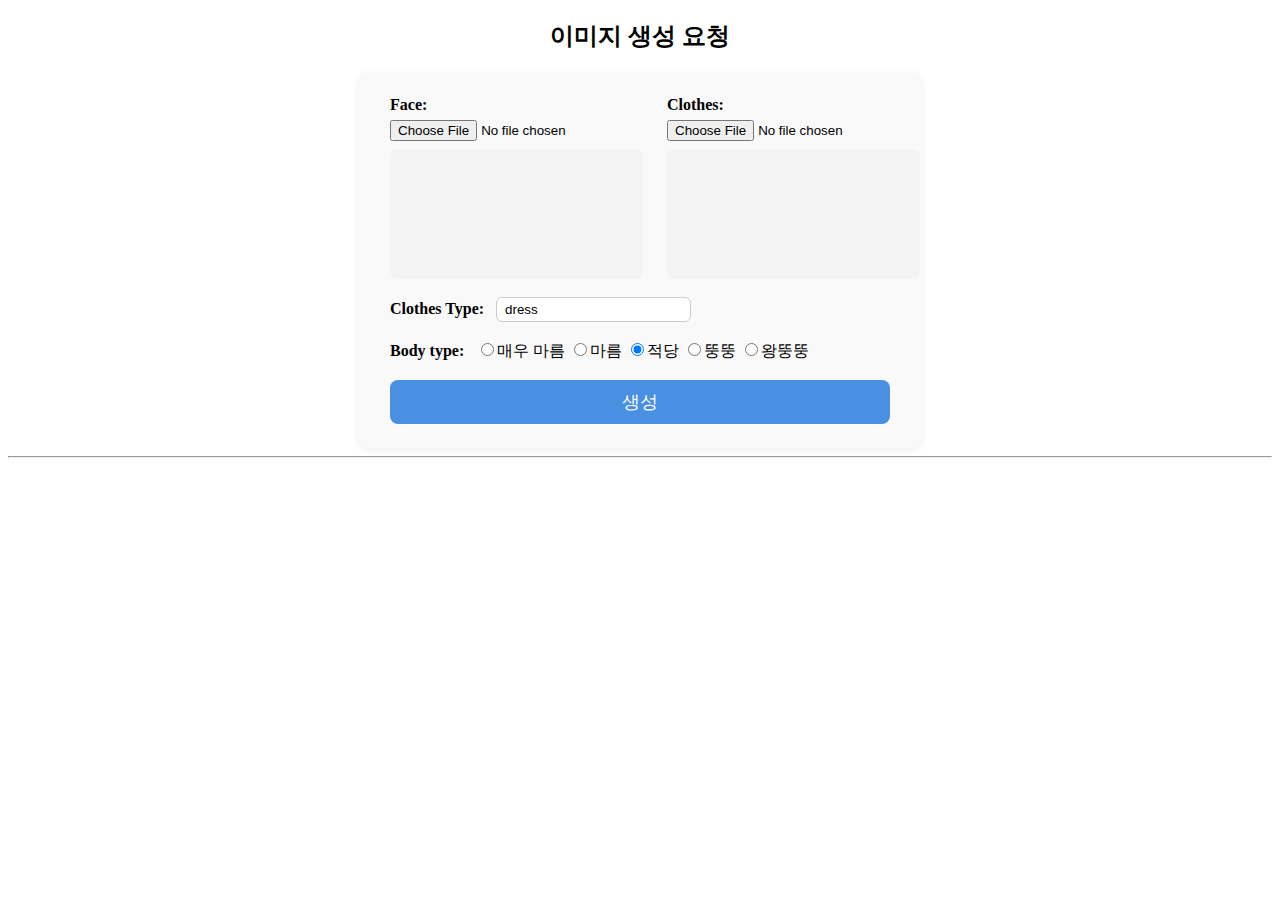
<file: static/index.html>
<!DOCTYPE html>
<html>
<head>
  <meta charset="UTF-8">
  <title>ComfyUI 이미지 생성기</title>
</head>
<body>
  <h2 style="text-align:center;">이미지 생성 요청</h2>
  <form id="form" enctype="multipart/form-data" style="background:#f9f9f9;padding:24px 32px;border-radius:12px;box-shadow:0 2px 8px #0001;max-width:500px;margin:auto;">
    <div style="display:flex;gap:24px;margin-bottom:18px;">
      <div style="flex:1;">
        <label style="font-weight:bold;">Face:
          <input type="file" name="image1" required accept="image/*" onchange="previewImage(event, 'preview1')" style="display:block;margin-top:6px;">
        </label>
        <div id="preview1" style="margin-top:8px;min-height:130px;display:flex;align-items:center;justify-content:center;background:#f3f3f3;border-radius:8px;"></div>
      </div>
      <div style="flex:1;">
        <label style="font-weight:bold;">Clothes:
          <input type="file" name="image2" required accept="image/*" onchange="previewImage(event, 'preview2')" style="display:block;margin-top:6px;">
        </label>
        <div id="preview2" style="margin-top:8px;min-height:130px;display:flex;align-items:center;justify-content:center;background:#f3f3f3;border-radius:8px;"></div>
      </div>
    </div>
    <div style="margin-bottom:18px;">
      <label style="font-weight:bold;">Clothes Type:
        <input type="text" name="clothes_type" required value="dress" style="margin-left:8px;padding:4px 8px;border-radius:6px;border:1px solid #ccc;">
      </label>
    </div>
    <div style="margin-bottom:18px;">
      <label style="font-weight:bold;">Body type:</label>
      <label style="margin-left:8px;"><input type="radio" name="body_type" value="Emaciated">매우 마름</label>
      <label><input type="radio" name="body_type" value="Slim">마름</label>
      <label><input type="radio" name="body_type" value="Average" checked>적당</label>
      <label><input type="radio" name="body_type" value="Overweight">뚱뚱</label>
      <label><input type="radio" name="body_type" value="Overweight">왕뚱뚱</label>
    </div>
    <button type="submit" style="background:#4a90e2;color:#fff;padding:10px 0;border:none;border-radius:8px;font-size:1.1em;cursor:pointer;width:100%;">생성</button>
  </form>

  <hr>
  <div id="log" style="text-align:center;"></div>

  <script>
    function previewImage(event, previewId) {
      const file = event.target.files[0];
      const preview = document.getElementById(previewId);
      preview.innerHTML = '';
      if (file) {
        const img = document.createElement('img');
        img.style.maxWidth = '120px';
        img.style.maxHeight = '120px';
        img.style.borderRadius = '8px';
        img.style.boxShadow = '0 1px 4px #0002';
        img.src = URL.createObjectURL(file);
        preview.appendChild(img);
      }
    }

    document.getElementById("form").addEventListener("submit", async function(e) {
      e.preventDefault();
      const formData = new FormData(this);
      const response = await fetch("/generate", {
        method: "POST",
        body: formData
      });

      const reader = response.body.getReader();
      const decoder = new TextDecoder("utf-8");
      const log = document.getElementById("log");

      log.innerHTML = "";  // 초기화
      while (true) {
        const { value, done } = await reader.read();
        if (done) break;
        const text = decoder.decode(value);
        log.innerHTML = text.replace(/data: /g, "");
      }
    });
  </script>
</body>
</html>
</file>
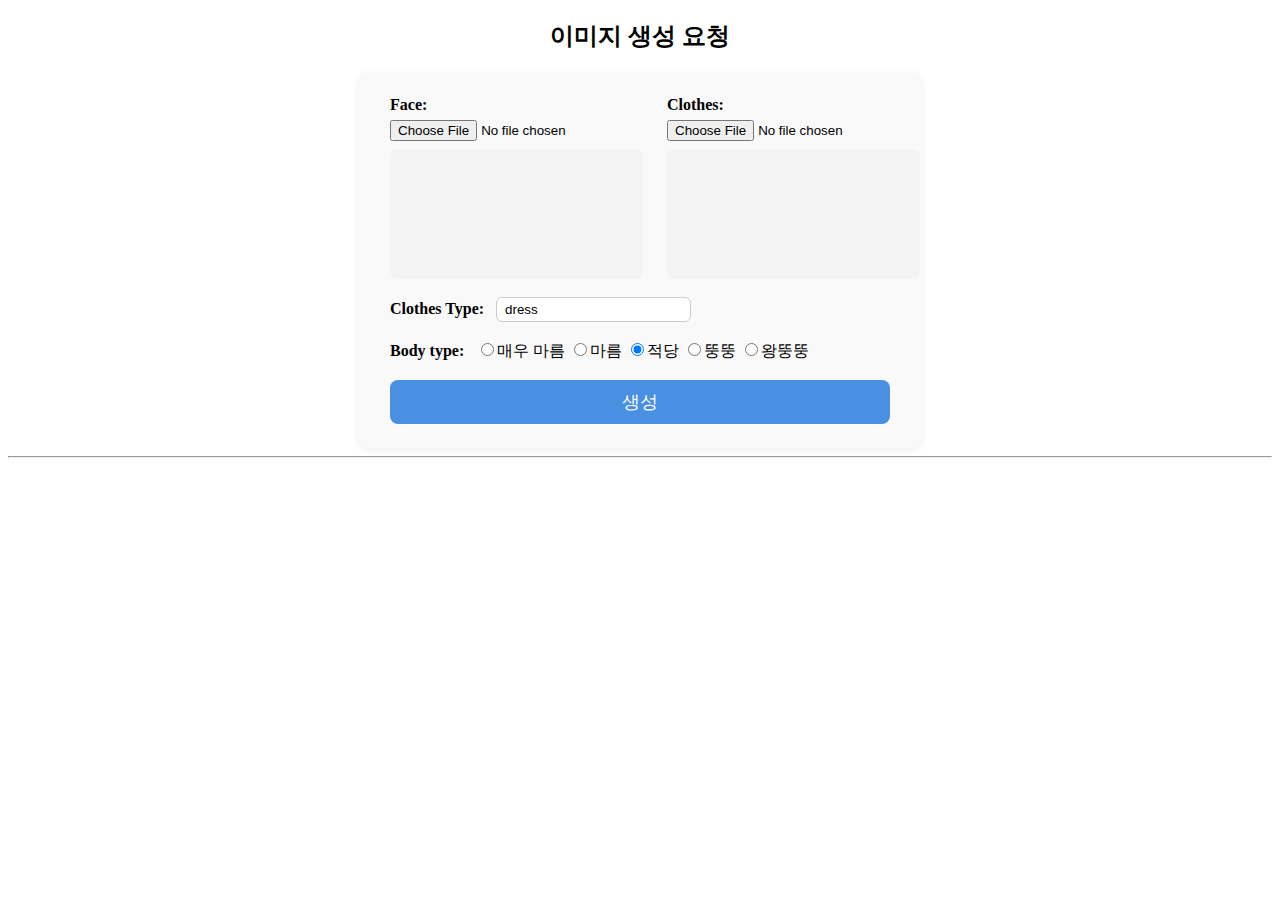
<file: app/templates/index.html>
<!DOCTYPE html>
<html>
<head>
  <meta charset="UTF-8">
  <title>ComfyUI 이미지 생성기</title>
  <link rel="stylesheet" href="/static/style.css" />
</head>
<body>
  <h2 style="text-align:center;">이미지 생성 요청</h2>
  <form id="form" enctype="multipart/form-data" style="background:#f9f9f9;padding:24px 32px;border-radius:12px;box-shadow:0 2px 8px #0001;max-width:500px;margin:auto;">
    <div style="display:flex;gap:24px;margin-bottom:18px;">
      <div style="flex:1;">
        <label style="font-weight:bold;">Face:
          <input type="file" name="image1" required accept="image/*" onchange="previewImage(event, 'preview1')" style="display:block;margin-top:6px;">
        </label>
        <div id="preview1" style="margin-top:8px;min-height:130px;display:flex;align-items:center;justify-content:center;background:#f3f3f3;border-radius:8px;"></div>
      </div>
      <div style="flex:1;">
        <label style="font-weight:bold;">Clothes:
          <input type="file" name="image2" required accept="image/*" onchange="previewImage(event, 'preview2')" style="display:block;margin-top:6px;">
        </label>
        <div id="preview2" style="margin-top:8px;min-height:130px;display:flex;align-items:center;justify-content:center;background:#f3f3f3;border-radius:8px;"></div>
      </div>
    </div>
    <div style="margin-bottom:18px;">
      <label style="font-weight:bold;">Clothes Type:
        <input type="text" name="clothes_type" required value="dress" style="margin-left:8px;padding:4px 8px;border-radius:6px;border:1px solid #ccc;">
      </label>
    </div>
    <div style="margin-bottom:18px;">
      <label style="font-weight:bold;">Body type:</label>
      <label style="margin-left:8px;"><input type="radio" name="body_type" value="Emaciated">매우 마름</label>
      <label><input type="radio" name="body_type" value="Slim">마름</label>
      <label><input type="radio" name="body_type" value="Average" checked>적당</label>
      <label><input type="radio" name="body_type" value="Overweight">뚱뚱</label>
      <label><input type="radio" name="body_type" value="Overweight">왕뚱뚱</label>
    </div>
    <button type="submit" style="background:#4a90e2;color:#fff;padding:10px 0;border:none;border-radius:8px;font-size:1.1em;cursor:pointer;width:100%;">생성</button>
  </form>

  <hr>
  <div id="log" style="text-align:center;"></div>

  <script>
    function previewImage(event, previewId) {
      const file = event.target.files[0];
      const preview = document.getElementById(previewId);
      preview.innerHTML = '';
      if (file) {
        const img = document.createElement('img');
        img.style.maxWidth = '120px';
        img.style.maxHeight = '120px';
        img.style.borderRadius = '8px';
        img.style.boxShadow = '0 1px 4px #0002';
        img.src = URL.createObjectURL(file);
        preview.appendChild(img);
      }
    }

    document.getElementById("form").addEventListener("submit", async function(e) {
      e.preventDefault();
      const formData = new FormData(this);
      const response = await fetch("/generate", {
        method: "POST",
        body: formData
      });

      const reader = response.body.getReader();
      const decoder = new TextDecoder("utf-8");
      const log = document.getElementById("log");

      log.innerHTML = "";  // 초기화
      while (true) {
        const { value, done } = await reader.read();
        if (done) break;
        const text = decoder.decode(value);
        log.innerHTML = text.replace(/data: /g, "");
      }
    });
  </script>
</body>
</html>
</file>
<file: static/style.css>
body {
}
</file>
